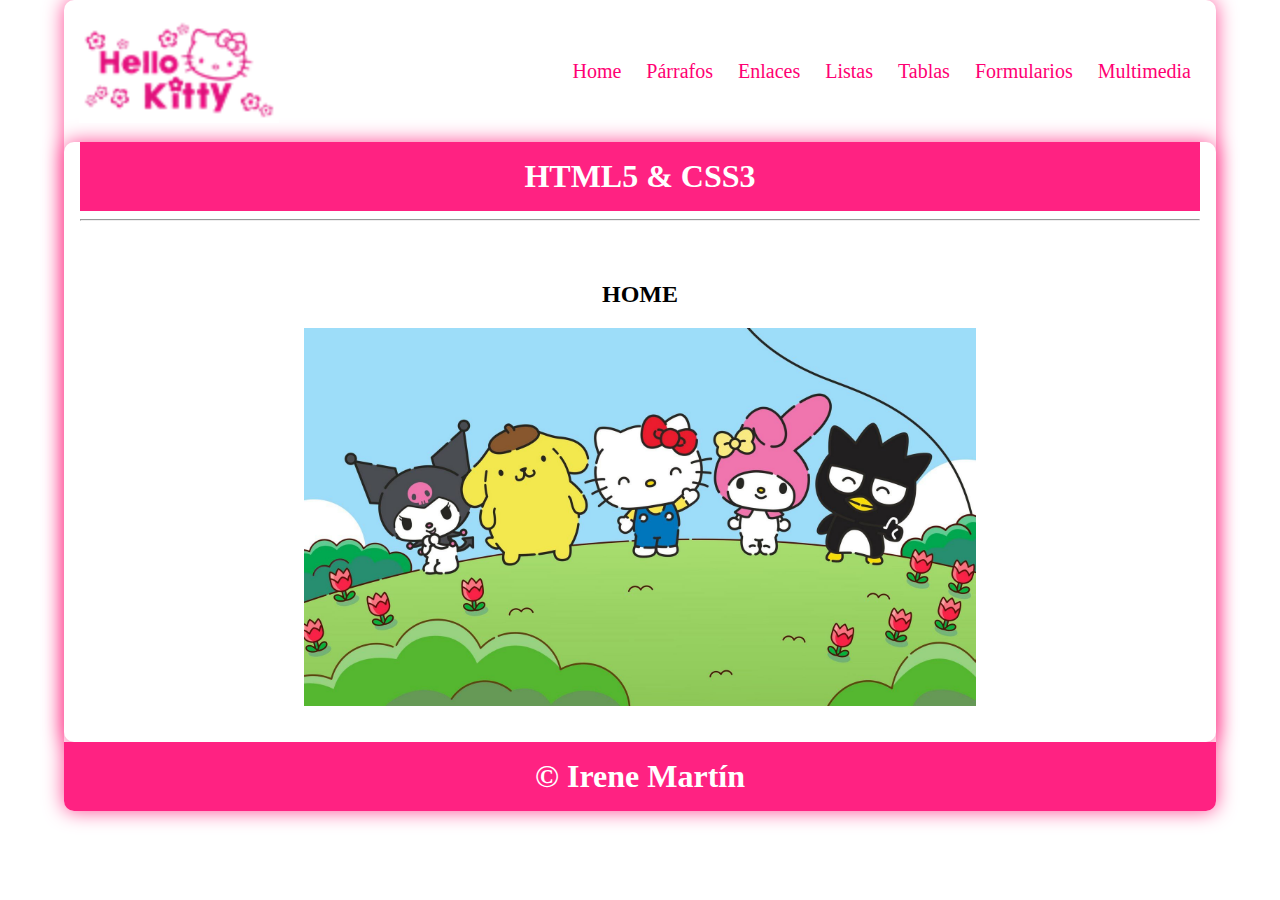
<file: index.html>
<!DOCTYPE html>
<html lang="en">

<head>
    <meta charset="UTF-8">
    <meta name="viewport" content="width=device-width, initial-scale=1.0">
    <title>Curso HTML5-CSS3</title>
    <link rel="stylesheet" href="css/style.css">
</head>

<body>
    <div class="container shadow">
        <header>
            <div class="row align-items-center">
                <div class="col-3"><img src="img/376-3767844_hello-kitty-logo-png-transparent-png.png" alt="logo" width="200"></div>
                <div class="col-9">
                    <span id="btnmenu" onclick="opendrawer()">&#9776;</span>
                    <nav id="menu">
                        <ul class="text-right">
                            <li>
                                <a href="index.html">
                                    Home
                                </a>
                            </li>
                            <li>
                                <a href="parrafos.html">
                                    Párrafos
                                </a>
                            </li>
                            <li>
                                <a href="enlaces.html">
                                    Enlaces
                                </a>
                            </li>
                            <li>
                                <a href="listas.html">
                                    Listas
                                </a>
                            </li>
                            <li>
                                <a href="tablas.html">
                                    Tablas
                                </a>
                            </li>
                            <li>
                                <a href="formularios.html">
                                    Formularios
                                </a>
                            </li>
                            <li>
                                <a href="multimedia.html">
                                    Multimedia
                                </a>
                            </li>
                        </ul>
                    </nav>
                </div>
            </div>


        </header>
        <main class="shadow">
            <div class="px-3">
                <h1 class="text-center bg-azul-o text-white py-3">HTML5 & CSS3</h1>
            </div>
            <div class="px-3">
                <hr>
            </div>
            <div class="p-3">
                <div id="home" class="py-3">
                    <h2 class="text-center">HOME</h2>
                    <center><img src="img/12e36dbe132167d9035ef509cd170117.jpg" alt="centerd-image" width="60%"></center>
                </div>
            </div>

        </main>
        <footer>
            <h1 class="bg-azul-o text-center text-white py-3">&copy; Irene Martín</h1>
        </footer>
    </div>
    <script>
        function opendrawer() {
            document.getElementById('menu').style.display = 'block';
            document.getElementById('menu').style.witdh = '100%';
        }
    </script>
</body>

</html>
</file>
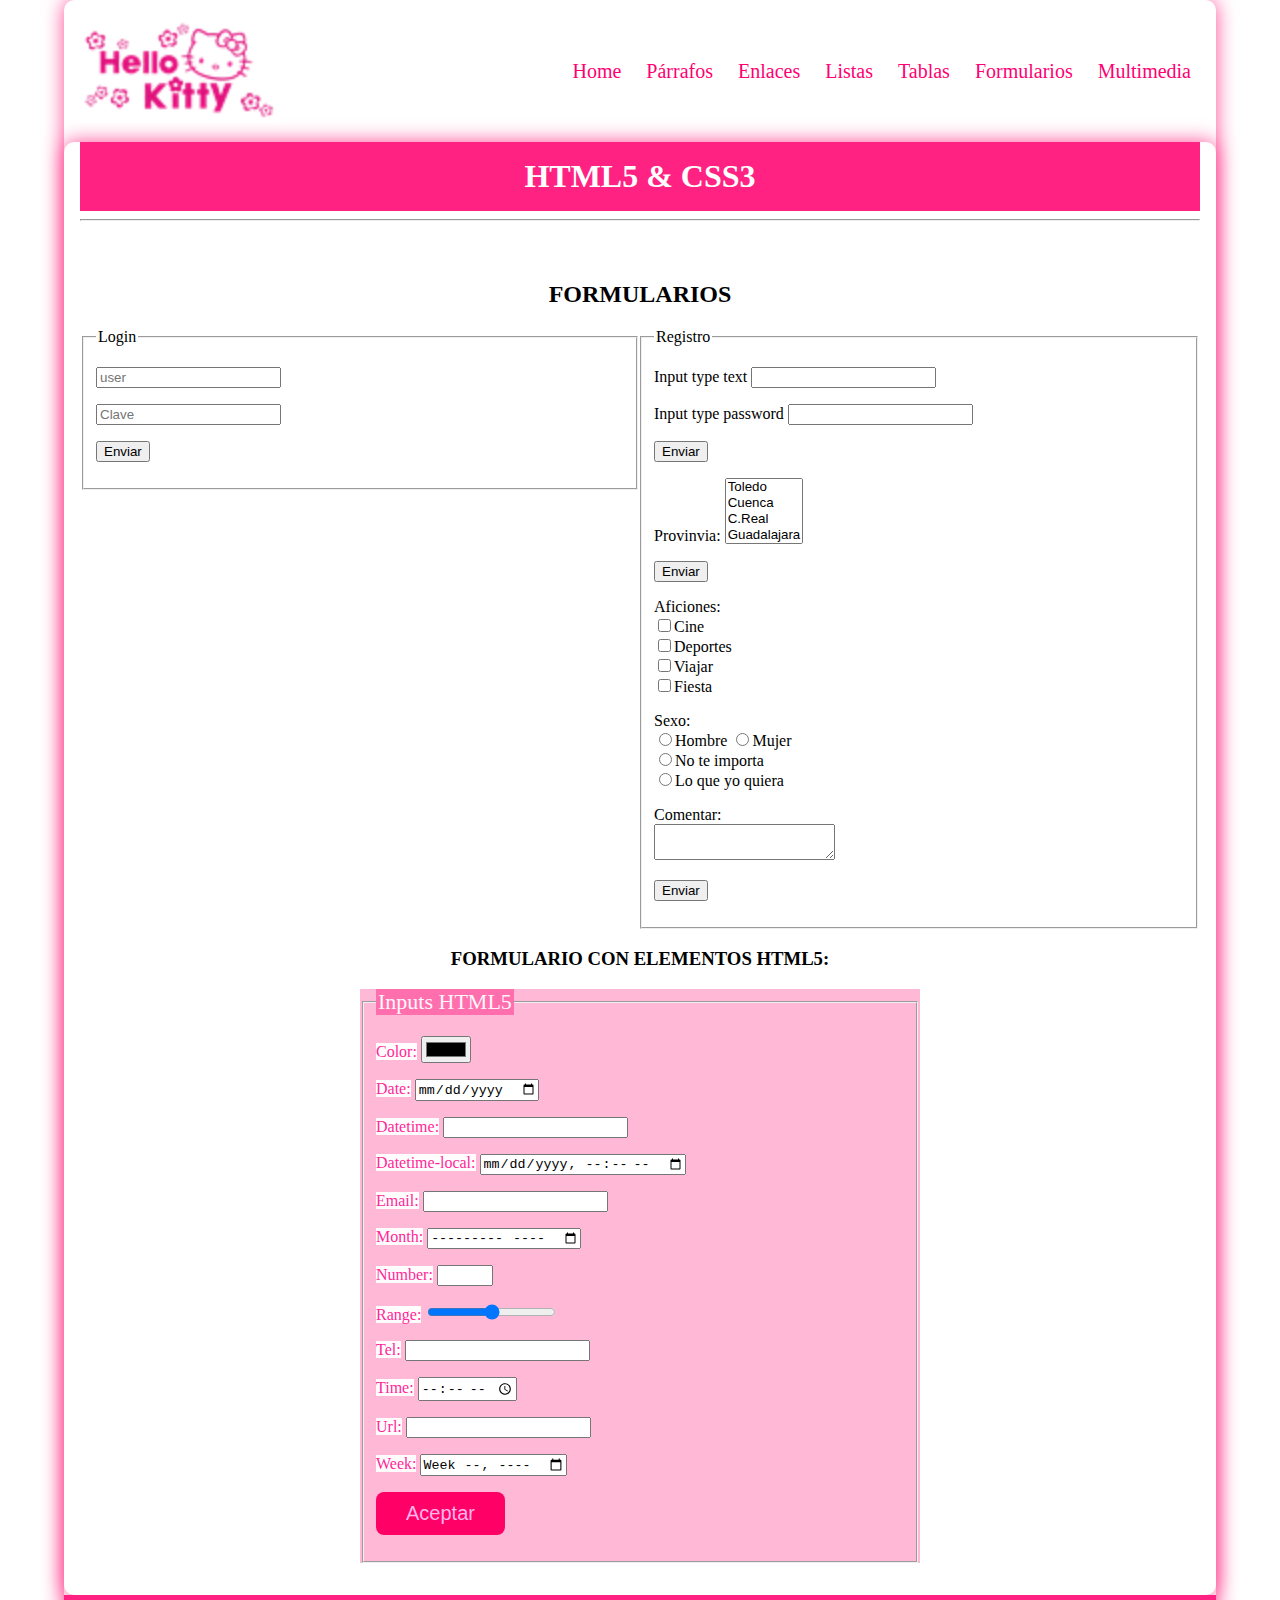
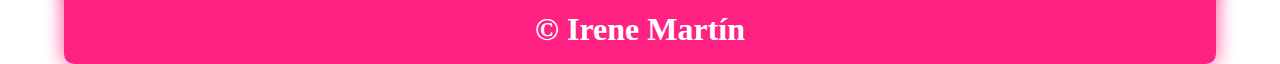
<file: formularios.html>
<!DOCTYPE html>
<html lang="en">

<head>
    <meta charset="UTF-8">
    <meta name="viewport" content="width=device-width, initial-scale=1.0">
    <title>Curso HTML5-CSS3</title>
    <link rel="stylesheet" href="css/style.css">
</head>

<body>
    <div class="container shadow">
        <header>
            <div class="row align-items-center">
                <div class="col-3"><img src="img/376-3767844_hello-kitty-logo-png-transparent-png.png" alt="logo" width="200"></div>
                <div class="col-9">
                    <span id="btnmenu" onclick="opendrawer()">&#9776;</span>
                    <nav id="menu">
                        <ul class="text-right">
                            <li>
                                <a href="index.html">
                                    Home
                                </a>
                            </li>
                            <li>
                                <a href="parrafos.html">
                                    Párrafos
                                </a>
                            </li>
                            <li>
                                <a href="enlaces.html">
                                    Enlaces
                                </a>
                            </li>
                            <li>
                                <a href="listas.html">
                                    Listas
                                </a>
                            </li>
                            <li>
                                <a href="tablas.html">
                                    Tablas
                                </a>
                            </li>
                            <li>
                                <a href="formularios.html">
                                    Formularios
                                </a>
                            </li>
                            <li>
                                <a href="multimedia.html">
                                    Multimedia
                                </a>
                            </li>
                        </ul>
                    </nav>
                </div>
            </div>


        </header>
        <main class="shadow">
            <div class="px-3">
                <h1 class="text-center bg-azul-o text-white py-3">HTML5 & CSS3</h1>
            </div>
            <div class="px-3">
                <hr>
            </div>
            <div class="p-3">
                <div id="formularios" class="py-3">
                    <h2 class="text-center">FORMULARIOS</h2>
                    <form action="#" method="get" class="formlogin">
                        
                        <fieldset>
                            <legend>Login</legend>
                            <p>
                                
                                <input type="text" name="user" id="" placeholder="user">
                            </p>
                             <p>

                                <input type="password" name="pass" id="" placeholder="Clave">
                                
                            </p>
                            <p>
                                <input type="submit" value="Enviar">
                            
                            </p>
                        </fieldset>
                    </form>
                    <form action="#" method="get" class="formregister">
                        <fieldset>
                            <legend>Registro</legend>
                            <p>
                                <label for="">Input type text</label>
                                <input type="text" name="user" id="">
                            </p>
                             <p>
                                <label for="">Input type password</label>
                                <input type="password" name="pass" id="">
                                
                            </p>
                            <p>
                                <input type="submit" value="Enviar">
                            
                            </p>
                            <p>
                                <label for="">Provinvia:</label>
                                <select name="provincia" id="" multiple>
                                <option value="1">Toledo</option>
                                <option value="2">Cuenca</option>
                                <option value="3">C.Real</option>
                                <option value="4">Guadalajara</option>
                                <option value="5">Albacete</option>
                                </select>
                            </p>
                            <p>
                                <input type="submit" value="Enviar">
                            </p>
                            <p>
                                <label for="">Aficiones:</label><br/>
                                <input type="checkbox" name="cine" id="">Cine<br/>
                                <input type="checkbox" name="deportes" id="">Deportes<br/>
                                <input type="checkbox" name="viajar" id="">Viajar<br/>
                                <input type="checkbox" name="fiesta" id="">Fiesta<br/>
                            </p>
                            <p>
                                <label for="">Sexo:</label><br/>
                                <input type="radio" name="Sexo" id="">Hombre 
                                <input type="radio" name="Sexo" id="">Mujer<br/>
                                <input type="radio" name="Sexo" id="">No te importa<br/>
                                <input type="radio" name="Sexo" id="">Lo que yo quiera<br/>
                            </p>
                            <p>
                                <label for="">Comentar:</label><br/>
                                <textarea name="comment" id=""></textarea>
                            </p>
                            <p>
                                <input type="submit" value="Enviar">
                            </p>

                        </fieldset>

                    </form>
                    <div class="cb"></div>
                    <h3 class="text-center">FORMULARIO CON ELEMENTOS HTML5:</h3>
                    <form action="kk.php" method="post" class="formhtml5">
                        <fieldset>
                            <legend>Inputs HTML5</legend>
                            <p><label for="">Color:</label> <input type="color" name="color" id=""></p>
                            <p><label for="">Date:</label> <input type="date" name="date" id=""></p>
                            <p><label for="">Datetime:</label> <input type="datetime" name="datetime" id=""></p>
                            <p><label for="">Datetime-local:</label> <input type="datetime-local" name="datetime-local"
                                    id=""></p>
                            <p><label for="">Email:</label> <input type="email" name="email" id=""></p>
                            <p><label for="">Month:</label> <input type="month" name="month" id=""></p>
                            <p><label for="">Number:</label> <input type="number" name="number" id="" step="2" min="10"
                                    max="30"></p>
                            <p><label for="">Range:</label> <input type="range" name="range" id="" step="2" min="10"
                                    max="30"></p>
                            <p><label for="">Tel:</label> <input type="tel" name="tel" id=""></p>
                            <p><label for="">Time:</label> <input type="time" name="time" id=""></p>
                            <p><label for="">Url:</label> <input type="url" name="url" id=""></p>
                            <p><label for="">Week:</label> <input type="week" name="week" id=""></p>
                            <p><input type="submit" value="Aceptar" id="" class="btn btn-green"></p>
                        </fieldset>
                    </form>



                    <div class="cb"></div>
                    
                </div>
            </div>

        </main>
        <footer>
            <h1 class="bg-azul-o text-center text-white py-3">&copy; Irene Martín</h1>
        </footer>
    </div>
    <script>
        function opendrawer() {
            document.getElementById('menu').style.display = 'block';
            document.getElementById('menu').style.witdh = '100%';
        }
    </script>
</body>

</html>
</file>
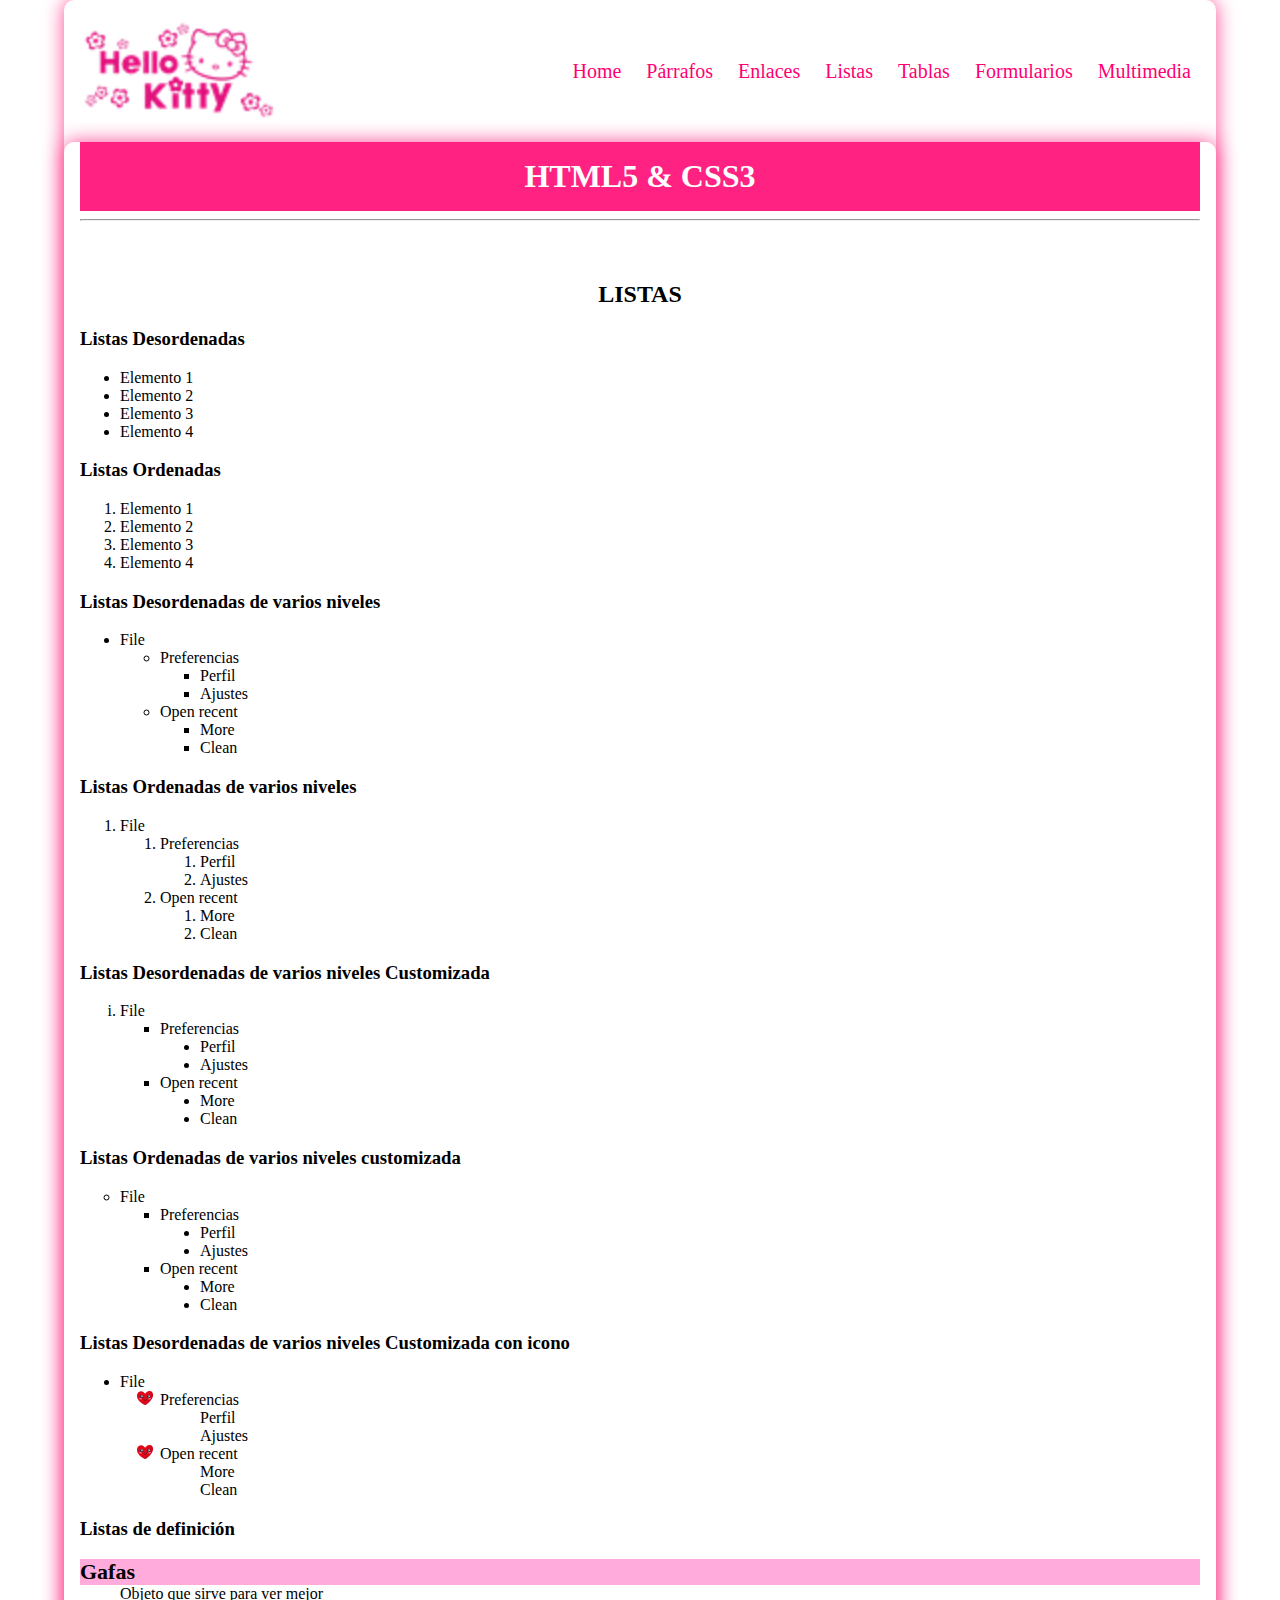
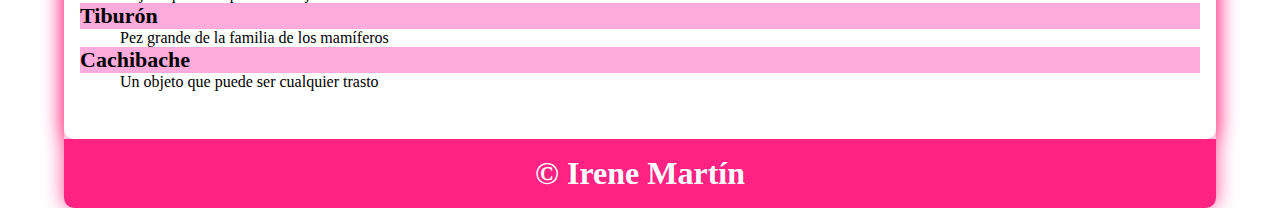
<file: listas.html>
<!DOCTYPE html>
<html lang="en">

<head>
    <meta charset="UTF-8">
    <meta name="viewport" content="width=device-width, initial-scale=1.0">
    <title>Curso HTML5-CSS3</title>
    <link rel="stylesheet" href="css/style.css">
</head>

<body>
    <div class="container shadow">
        <header>
            <div class="row align-items-center">
                <div class="col-3"><img src="img/376-3767844_hello-kitty-logo-png-transparent-png.png" alt="logo" width="200"></div>
                <div class="col-9">
                    <span id="btnmenu" onclick="opendrawer()">&#9776;</span>
                    <nav id="menu">
                        <ul class="text-right">
                            <li>
                                <a href="index.html">
                                    Home
                                </a>
                            </li>
                            <li>
                                <a href="parrafos.html">
                                    Párrafos
                                </a>
                            </li>
                            <li>
                                <a href="enlaces.html">
                                    Enlaces
                                </a>
                            </li>
                            <li>
                                <a href="listas.html">
                                    Listas
                                </a>
                            </li>
                            <li>
                                <a href="tablas.html">
                                    Tablas
                                </a>
                            </li>
                            <li>
                                <a href="formularios.html">
                                    Formularios
                                </a>
                            </li>
                            <li>
                                <a href="multimedia.html">
                                    Multimedia
                                </a>
                            </li>
                        </ul>
                    </nav>
                </div>
            </div>


        </header>
        <main class="shadow">
            <div class="px-3">
                <h1 class="text-center bg-azul-o text-white py-3">HTML5 & CSS3</h1>
            </div>
            <div class="px-3">
                <hr>
            </div>
            <div class="p-3">
                <div id="listas" class="py-3">
                    <h2 class="text-center">LISTAS</h2>
                    <h3>Listas Desordenadas</h3>
                    <ul>
                        <li>Elemento 1</li>
                        <li>Elemento 2</li>
                        <li>Elemento 3</li>
                        <li>Elemento 4</li>
                    </ul>
                    <h3>Listas Ordenadas</h3>
                    <ol>
                        <li>Elemento 1</li>
                        <li>Elemento 2</li>
                        <li>Elemento 3</li>
                        <li>Elemento 4</li>
                    </ol>
                    <h3>Listas Desordenadas de varios niveles</h3>
                    <ul>
                        <li>File
                            <ul>
                                <li>Preferencias
                                    <ul>
                                        <li>Perfil</li>
                                        <li>Ajustes</li>
                                    </ul>
                                </li>
                                <li>Open recent
                                    <ul>
                                        <li>More</li>
                                        <li>Clean</li>
                                    </ul>
                                </li>
                            </ul>
                        </li>
                    </ul>
                    <h3>Listas Ordenadas de varios niveles</h3>
                    <ol>
                        <li>File
                            <ol>
                                <li>Preferencias
                                    <ol>
                                        <li>Perfil</li>
                                        <li>Ajustes</li>
                                    </ol>
                                </li>
                                <li>Open recent
                                    <ol>
                                        <li>More</li>
                                        <li>Clean</li>
                                    </ol>
                                </li>
                            </ol>
                        </li>
                    </ol>
                    <h3>Listas Desordenadas de varios niveles Customizada</h3>
                    <ul class="customdes">
                        <li>File
                            <ul>
                                <li>Preferencias
                                    <ul>
                                        <li>Perfil</li>
                                        <li>Ajustes</li>
                                    </ul>
                                </li>
                                <li>Open recent
                                    <ul>
                                        <li>More</li>
                                        <li>Clean</li>
                                    </ul>
                                </li>
                            </ul>
                        </li>
                    </ul>
                    <h3>Listas Ordenadas de varios niveles customizada</h3>
                    <ol class="customord">
                        <li>File
                            <ol>
                                <li>Preferencias
                                    <ol>
                                        <li>Perfil</li>
                                        <li>Ajustes</li>
                                    </ol>
                                </li>
                                <li>Open recent
                                    <ol>
                                        <li>More</li>
                                        <li>Clean</li>
                                    </ol>
                                </li>
                            </ol>
                        </li>
                    </ol>
                    <h3>Listas Desordenadas de varios niveles Customizada con icono</h3>
                    <ul class="customico">
                        <li>File
                            <ul>
                                <li>Preferencias
                                    <ul>
                                        <li>Perfil</li>
                                        <li>Ajustes</li>
                                    </ul>
                                </li>
                                <li>Open recent
                                    <ul>
                                        <li>More</li>
                                        <li>Clean</li>
                                    </ul>
                                </li>
                            </ul>
                        </li>
                    </ul>
                    <h3>Listas de definición</h3>
                    <dl class="listadefcustom">
                        <dt> Gafas</dt>
                        <dd>Objeto que sirve para ver mejor</dd>
                        <dt>Tiburón</dt>
                        <dd>Pez grande de la familia de los mamíferos</dd>
                        <dt>Cachibache</dt>
                        <dd>Un objeto que puede ser cualquier trasto</dd>
                    </dl>

           
                </div>
            </div>


        </main>
        <footer>
            <h1 class="bg-azul-o text-center text-white py-3">&copy; Irene Martín</h1>
        </footer>
    </div>
    <script>
        function opendrawer() {
            document.getElementById('menu').style.display = 'block';
            document.getElementById('menu').style.witdh = '100%';
        }
    </script>
</body>

</html>
</file>
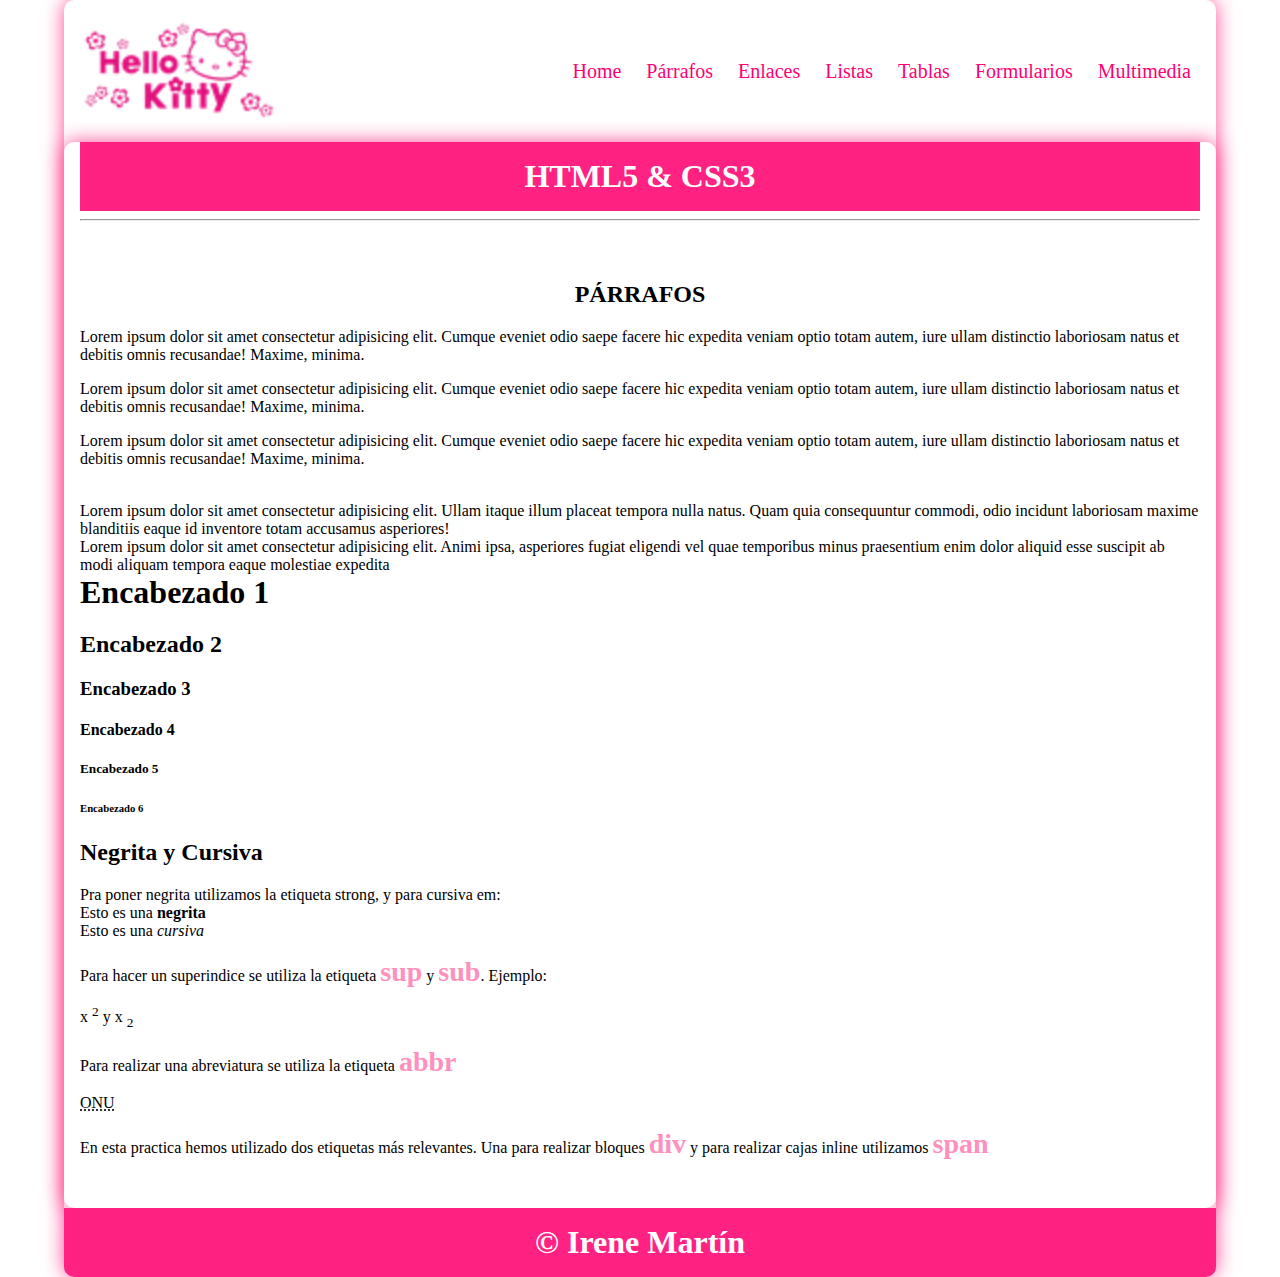
<file: parrafos.html>
<!DOCTYPE html>
<html lang="en">

<head>
    <meta charset="UTF-8">
    <meta name="viewport" content="width=device-width, initial-scale=1.0">
    <title>Curso HTML5-CSS3</title>
    <link rel="stylesheet" href="css/style.css">
</head>

<body>
    <div class="container shadow">
        <header>
            <div class="row align-items-center">
                <div class="col-3"><img src="img/376-3767844_hello-kitty-logo-png-transparent-png.png" alt="logo" width="200"></div>
                <div class="col-9">
                    <span id="btnmenu" onclick="opendrawer()">&#9776;</span>
                    <nav id="menu">
                        <ul class="text-right">
                            <li>
                                <a href="index.html">
                                    Home
                                </a>
                            </li>
                            <li>
                                <a href="parrafos.html">
                                    Párrafos
                                </a>
                            </li>
                            <li>
                                <a href="enlaces.html">
                                    Enlaces
                                </a>
                            </li>
                            <li>
                                <a href="listas.html">
                                    Listas
                                </a>
                            </li>
                            <li>
                                <a href="tablas.html">
                                    Tablas
                                </a>
                            </li>
                            <li>
                                <a href="formularios.html">
                                    Formularios
                                </a>
                            </li>
                            <li>
                                <a href="multimedia.html">
                                    Multimedia
                                </a>
                            </li>
                        </ul>
                    </nav>
                </div>
            </div>


        </header>
        <main class="shadow">
            <div class="px-3">
                <h1 class="text-center bg-azul-o text-white py-3">HTML5 & CSS3</h1>
            </div>
            <div class="px-3">
                <hr>
            </div>
            <div class="p-3">
                <div id="parrafos" class="py-3">
                    <h2 class="text-center">PÁRRAFOS</h2>
                    <p>Lorem ipsum dolor sit amet consectetur adipisicing elit. Cumque eveniet odio saepe facere hic
                        expedita veniam optio totam autem, iure ullam distinctio laboriosam natus et debitis omnis
                        recusandae! Maxime, minima.</p>
                    <p>Lorem ipsum dolor sit amet consectetur adipisicing elit. Cumque eveniet odio saepe facere hic
                        expedita veniam optio totam autem, iure ullam distinctio laboriosam natus et debitis omnis
                        recusandae! Maxime, minima.</p>
                    <p>Lorem ipsum dolor sit amet consectetur adipisicing elit. Cumque eveniet odio saepe facere hic
                        expedita veniam optio totam autem, iure ullam distinctio laboriosam natus et debitis omnis
                        recusandae! Maxime, minima.</p><Br />Lorem ipsum dolor sit amet consectetur adipisicing elit.
                    Ullam itaque illum placeat tempora nulla natus. Quam quia consequuntur commodi, odio incidunt
                    laboriosam maxime blanditiis eaque id inventore totam accusamus asperiores!</Br />Lorem ipsum dolor
                    sit amet consectetur adipisicing elit. Animi ipsa, asperiores fugiat eligendi vel quae temporibus
                    minus praesentium enim dolor aliquid esse suscipit ab modi aliquam tempora eaque molestiae expedita
                    <h1>Encabezado 1</h1>
                    <h2>Encabezado 2</h2>
                    <h3>Encabezado 3</h3>
                    <h4>Encabezado 4</h4>
                    <h5>Encabezado 5</h5>
                    <h6>Encabezado 6</h6>
                    <h2>Negrita y Cursiva</h2>
                    <p>Pra poner negrita utilizamos la etiqueta strong, y para cursiva em: <br />
                        Esto es una <strong>negrita</strong><br />
                        Esto es una <em>cursiva</em>
                    </p>
                    <p>Para hacer un superindice se utiliza la etiqueta <span class="etiqueta">sup</span> y <span
                            class="etiqueta">sub</span>. Ejemplo:</p>
                    <p>x <sup>2</sup> y x <sub>2</sub></p>
                    <p>Para realizar una abreviatura se utiliza la etiqueta <span class="etiqueta">abbr</span></p>
                    <abbr title="Organizacion de las naciones unidas">ONU</abbr>
                    <p>En esta practica hemos utilizado dos etiquetas más relevantes. Una para realizar bloques <span
                            class="etiqueta">div</span> y para realizar cajas inline utilizamos <span
                            class="etiqueta">span</span> </p>





                    <div>


                    </div>



        </main>
        <footer>
            <h1 class="bg-azul-o text-center text-white py-3">&copy; Irene Martín</h1>
        </footer>
    </div>
    <script>
        function opendrawer() {
            document.getElementById('menu').style.display = 'block';
            document.getElementById('menu').style.witdh = '100%';
        }
    </script>
</body>

</html>
</file>
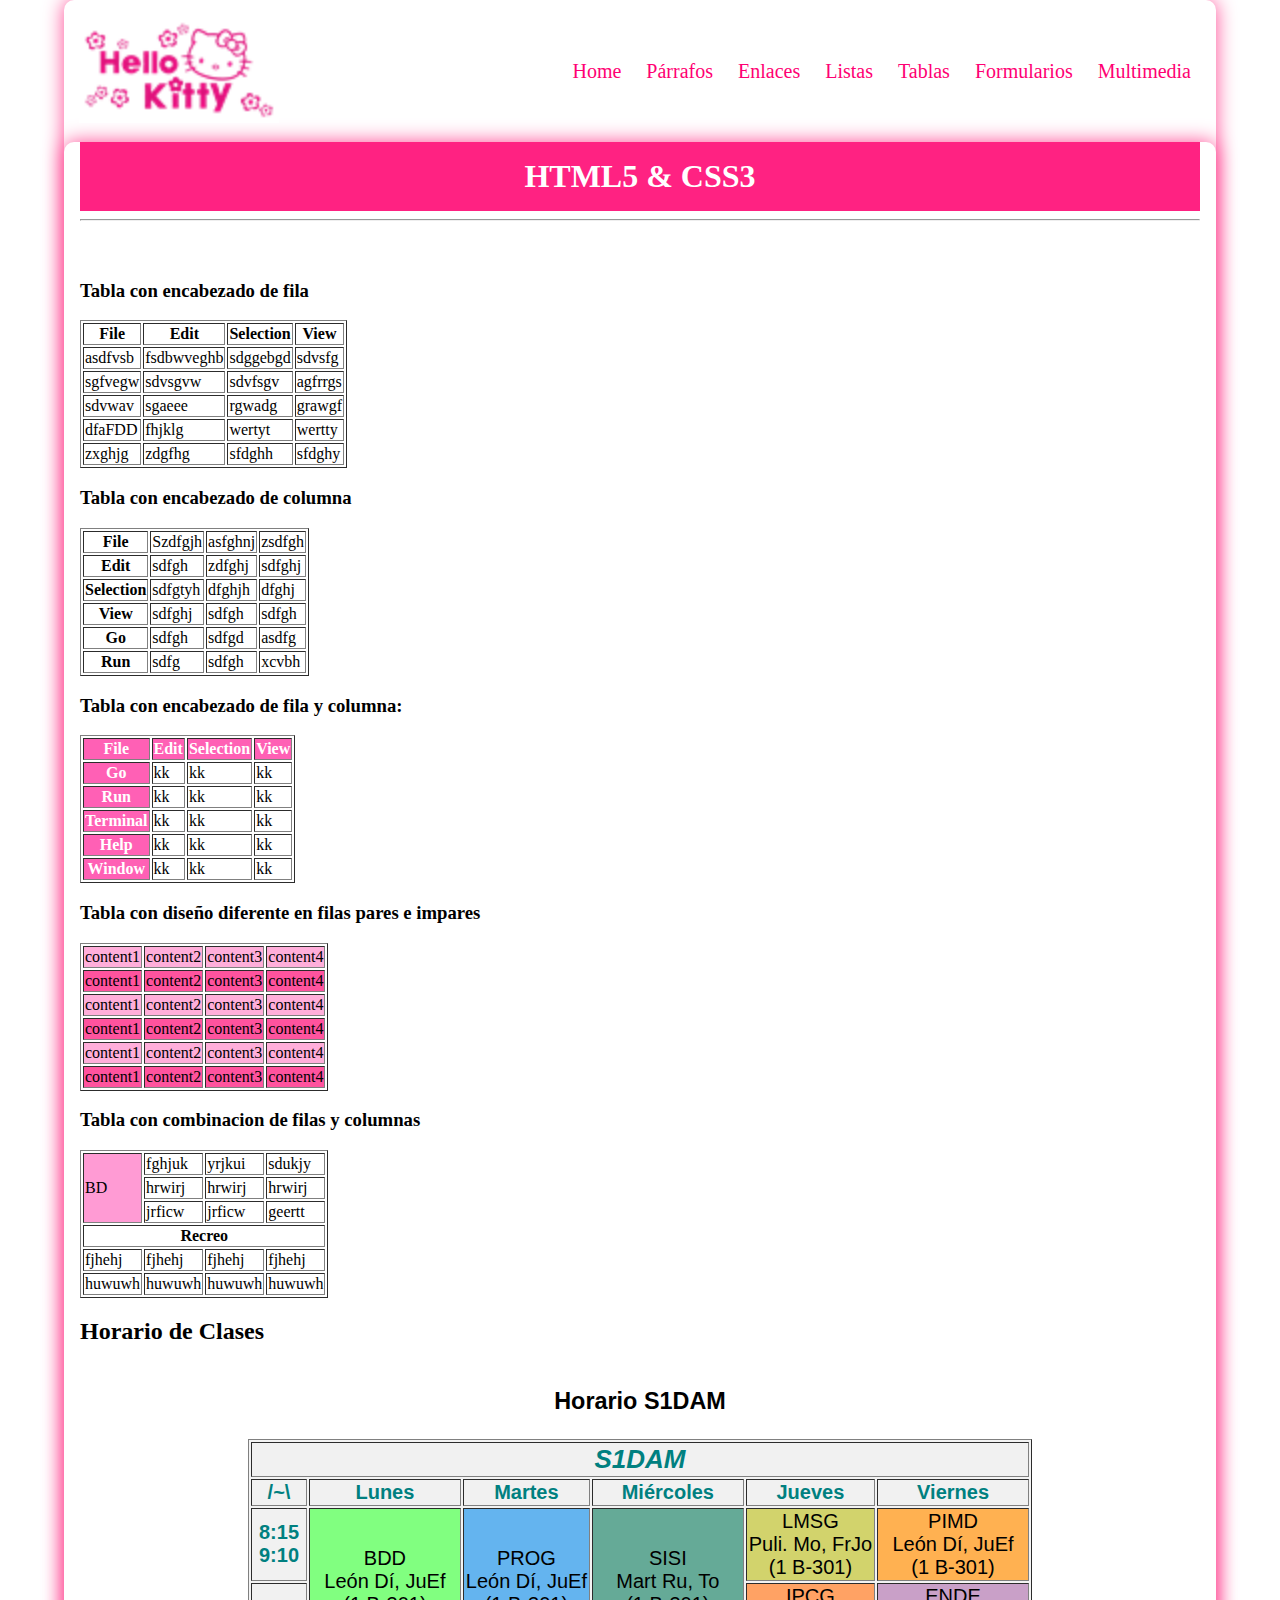
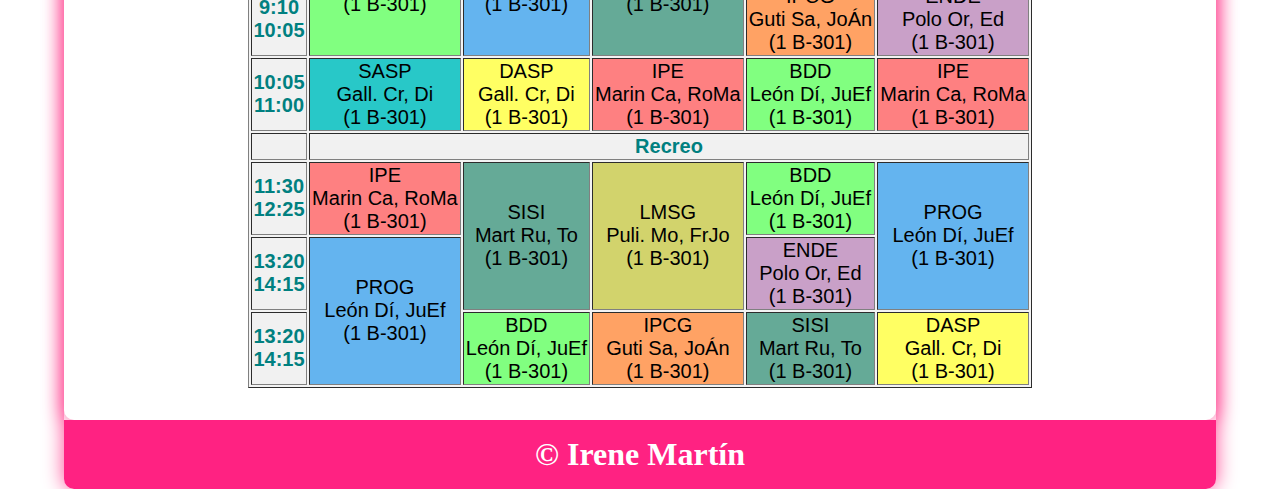
<file: tablas.html>
<!DOCTYPE html>
<html lang="en">

<head>
    <meta charset="UTF-8">
    <meta name="viewport" content="width=device-width, initial-scale=1.0">
    <title>Curso HTML5-CSS3</title>
    <link rel="stylesheet" href="css/style.css">
</head>

<body>
    <div class="container shadow">
        <header>
            <div class="row align-items-center">
                <div class="col-3"><img src="img/376-3767844_hello-kitty-logo-png-transparent-png.png" alt="logo" width="200"></div>
                <div class="col-9">
                    <span id="btnmenu" onclick="opendrawer()">&#9776;</span>
                    <nav id="menu">
                        <ul class="text-right">
                            <li>
                                <a href="index.html">
                                    Home
                                </a>
                            </li>
                            <li>
                                <a href="parrafos.html">
                                    Párrafos
                                </a>
                            </li>
                            <li>
                                <a href="enlaces.html">
                                    Enlaces
                                </a>
                            </li>
                            <li>
                                <a href="listas.html">
                                    Listas
                                </a>
                            </li>
                            <li>
                                <a href="tablas.html">
                                    Tablas
                                </a>
                            </li>
                            <li>
                                <a href="formularios.html">
                                    Formularios
                                </a>
                            </li>
                            <li>
                                <a href="multimedia.html">
                                    Multimedia
                                </a>
                            </li>
                        </ul>
                    </nav>
                </div>
            </div>


        </header>
        <main class="shadow">
            <div class="px-3">
                <h1 class="text-center bg-azul-o text-white py-3">HTML5 & CSS3</h1>
            </div>
            <div class="px-3">
                <hr>
            </div>
            <div class="p-3">
                <div id="tablas" class="py-3">
                    <h3>Tabla con encabezado de fila</h3>
                    <table border="1">
                        <tr>
                            <th>File</th>
                            <th>Edit</th>
                            <th>Selection</th>
                            <th>View</th>
                        </tr>
                        <tr>
                            <td>asdfvsb</td>
                            <td>fsdbwveghb</td>
                            <td>sdggebgd</td>
                            <td>sdvsfg</td>
                        </tr>
                        <tr>
                            <td>sgfvegw</td>
                            <td>sdvsgvw</td>
                            <td>sdvfsgv</td>
                            <td>agfrrgs</td>
                        </tr>
                        <tr>
                            <td>sdvwav</td>
                            <td>sgaeee</td>
                            <td>rgwadg</td>
                            <td>grawgf</td>
                        </tr>
                        <tr>
                            <td>dfaFDD</td>
                            <td>fhjklg</td>
                            <td>wertyt</td>
                            <td>wertty</td>
                        </tr>
                        <tr>
                            <td>zxghjg</td>
                            <td>zdgfhg</td>
                            <td>sfdghh</td>
                            <td>sfdghy</td>
                        </tr>
                    </table>
                    <h3>Tabla con encabezado de columna</h3>
                    <table border="1">
                        <tr>
                            <th>File</th>
                            <td>Szdfgjh</td>
                            <td>asfghnj</td>
                            <td>zsdfgh</td>
                        </tr>
                        <tr>
                            <th>Edit</th>
                            <td>sdfgh</td>
                            <td>zdfghj</td>
                            <td>sdfghj</td>
                        </tr>
                        <tr>
                            <th>Selection</th>
                            <td>sdfgtyh</td>
                            <td>dfghjh</td>
                            <td>dfghj</td>
                        </tr>
                        <tr>
                            <th>View</th>
                            <td>sdfghj</td>
                            <td>sdfgh</td>
                            <td>sdfgh</td>
                        </tr>
                        <tr>
                            <th>Go</th>
                            <td>sdfgh</td>
                            <td>sdfgd</td>
                            <td>asdfg</td>
                        </tr>
                        <tr>
                            <th>Run</th>
                            <td>sdfg</td>
                            <td>sdfgh</td>
                            <td>xcvbh</td>
                        </tr>
                    </table>
                    <h3>Tabla con encabezado de fila y columna:</h3>
                    <table border="1" class="tablafc">
                        <tr>
                            <th>File</th>
                            <th>Edit</th>
                            <th>Selection</th>
                            <th>View</th>
                        </tr>
                        <tr>
                            <th>Go</th>
                            <td>kk</td>
                            <td>kk</td>
                            <td>kk</td>
                        </tr>
                        <tr>
                            <th>Run</th>
                            <td>kk</td>
                            <td>kk</td>
                            <td>kk</td>
                        </tr>
                        <tr>
                            <th>Terminal</th>
                            <td>kk</td>
                            <td>kk</td>
                            <td>kk</td>
                        </tr>
                        <tr>
                            <th>Help</th>
                            <td>kk</td>
                            <td>kk</td>
                            <td>kk</td>
                        </tr>
                        <tr>
                            <th>Window</th>
                            <td>kk</td>
                            <td>kk</td>
                            <td>kk</td>
                        </tr>
                    </table>
                    <h3>Tabla con diseño diferente en filas pares e impares</h3>
                    <table border="1" class="striped">
                        <tr>
                            <td>content1</td>
                            <td>content2</td>
                            <td>content3</td>
                            <td>content4</td>
                        </tr>
                        <tr>
                            <td>content1</td>
                            <td>content2</td>
                            <td>content3</td>
                            <td>content4</td>
                        </tr>
                        <tr>
                            <td>content1</td>
                            <td>content2</td>
                            <td>content3</td>
                            <td>content4</td>
                        </tr>
                        <tr>
                            <td>content1</td>
                            <td>content2</td>
                            <td>content3</td>
                            <td>content4</td>
                        </tr>
                        <tr>
                            <td>content1</td>
                            <td>content2</td>
                            <td>content3</td>
                            <td>content4</td>
                        </tr>
                        <tr>
                            <td>content1</td>
                            <td>content2</td>
                            <td>content3</td>
                            <td>content4</td>
                        </tr>
                    </table>

                    <h3>Tabla con combinacion de filas y columnas</h3>
                    <table border="1">
                        <tr>
                            <td rowspan="3" class="lm">BD</td>
                            <td>fghjuk</td>
                            <td>yrjkui</td>
                            <td>sdukjy</td>
                        </tr>
                        <tr>
                            
                            <td>hrwirj</td>
                            <td>hrwirj</td>
                            <td>hrwirj</td>
                        </tr>
                        <tr>
                            <td>jrficw</td>
                            <td>jrficw</td>
                            <td>geertt</td>
                        </tr>
                        <tr>
                            <th colspan="4">Recreo</th>
                        </tr>
                        <tr>
                            <td>fjhehj</td>
                            <td>fjhehj</td>
                            <td>fjhehj</td>
                            <td>fjhehj</td>
                        </tr>
                        <tr>
                            <td>huwuwh</td>
                            <td>huwuwh</td>
                            <td>huwuwh</td>
                            <td>huwuwh</td>
                        </tr>
                    </table>
                    <p></p>
                    <h2>Horario de Clases</h2>

                    <table border="1" class="horario">
                        <caption>
                            <h3>Horario S1DAM</h3>
                        </caption>
                        <tr>
                            <th colspan="6" class="dam">S1DAM</th>
                        </tr>
                        <tr>
                            <th>/~\</th>
                            <th>Lunes</th>
                            <th>Martes</th>
                            <th>Miércoles</th>
                            <th>Jueves</th>
                            <th>Viernes</th>
                        </tr>
                        <tr>
                            <th>8:15<br />9:10</th>
                            <td rowspan="2" class="bdd">BDD<br>León Dí, JuEf<br>(1 B-301)</td>
                            <td rowspan="2" class="prog">PROG<br>León Dí, JuEf<br>(1 B-301)</td>
                            <td rowspan="2" class="sisi">SISI<br>Mart Ru, To<br>(1 B-301)</td>
                            <td class="lmsg">LMSG<br>Puli. Mo, FrJo<br>(1 B-301)</td>
                            <td class="pimd">PIMD<br>León Dí, JuEf<br>(1 B-301)</td>
                        </tr>
                        <tr>
                            <th>9:10<br />10:05</th>
                            <td class="ipcg">IPCG<br>Guti Sa, JoÁn<br>(1 B-301)</td>
                            <td class="ende">ENDE<br>Polo Or, Ed<br>(1 B-301)</td>
                        </tr>
                        <tr>
                            <th>10:05<br />11:00</th>
                            <td class="sasp">SASP<br>Gall. Cr, Di<br>(1 B-301)</td>
                            <td class="dasp">DASP<br>Gall. Cr, Di<br>(1 B-301)</td>
                            <td class="ipe">IPE<br>Marin Ca, RoMa<br>(1 B-301)</td>
                            <td class="bdd">BDD<br>León Dí, JuEf<br>(1 B-301)</td>
                            <td class="ipe">IPE<br>Marin Ca, RoMa<br>(1 B-301)</td>
                        </tr>
                        <tr>
                            <th></th>
                            <th colspan="6">Recreo</th>
                        </tr>
                        <tr>
                            <th>11:30<br />12:25</th>
                            <td class="ipe">IPE<br>Marin Ca, RoMa<br>(1 B-301)</td>
                            <td rowspan="2" class="sisi">SISI<br>Mart Ru, To<br>(1 B-301)</td>
                            <td rowspan="2" class="lmsg">LMSG<br>Puli. Mo, FrJo<br>(1 B-301)</td>
                            <td class="bdd">BDD<br>León Dí, JuEf<br>(1 B-301)</td>
                            <td rowspan="2" class="prog">PROG<br>León Dí, JuEf<br>(1 B-301)</td>
                        </tr>
                        <tr>
                            <th>13:20<br />14:15</th>
                            <td rowspan="2" class="prog">PROG<br>León Dí, JuEf<br>(1 B-301)</td>
                            <td class="ende">ENDE<br>Polo Or, Ed<br>(1 B-301)</td>
                        </tr>
                        <tr>
                            <th>13:20<br />14:15</th>
                            <td class="bdd">BDD<br>León Dí, JuEf<br>(1 B-301)</td>
                            <td class="ipcg">IPCG<br>Guti Sa, JoÁn<br>(1 B-301)</td>
                            <td class="sisi">SISI<br>Mart Ru, To<br>(1 B-301)</td>
                            <td class="dasp">DASP<br>Gall. Cr, Di<br>(1 B-301)</td>
                        </tr>
                    </table>
                    

                </div>
            </div>

        </main>
        <footer>
            <h1 class="bg-azul-o text-center text-white py-3">&copy; Irene Martín</h1>
        </footer>
    </div>
    <script>
        function opendrawer() {
            document.getElementById('menu').style.display = 'block';
            document.getElementById('menu').style.witdh = '100%';
        }
    </script>
</body>

</html>
</file>
<file: css/style.css>
body {
    margin: 0;
}

* {
    box-sizing: border-box;
    color: #000000;
}

/* For desktop: */
.container {
    width: 90%;
    margin: 0 auto;
}
/* For mobile: */
@media screen and (max-width: 1000px) {
    .container {
        width: 100%;
    }
}
/* For desktop: */
.row {
    display: flex;
    justify-content: space-between;
    align-items: center;
}
/* For mobile: */
@media screen and (max-width: 1000px) {
    .row {
        flex-wrap: wrap;
    }
}

.justify-content-between {
    justify-content: space-between;
}

.align-items-center {
    align-items: center;
}

/* For desktop: */
.col-1 {
    width: 8.33%;
}

.col-2 {
    width: 16.66%;
}

.col-3 {
    width: 15%;
}

.col-4 {
    width: 33.33%;
}

.col-5 {
    width: 41.66%;
}

.col-6 {
    width: 50%;
}

.col-7 {
    width: 58.33%;
}

.col-8 {
    width: 66.66%;
}

.col-9 {
    width: 75%;
}

.col-10 {
    width: 83.33%;
}

.col-11 {
    width: 91.66%;
}

.col-12 {
    width: 100%;
}

/* For mobile: */
@media only screen and (max-width: 1000px) {
    [class*="col-"] {
        width: 100%;
    }
}

/* For desktop: */
[class*="col-"] {
    padding: 15px;
}

.shadow {
    box-shadow: 0 0 20px rgb(255, 71, 147);
    border-radius: 10px;
}
nav ul{
    padding: 0;
    margin: 0;
    list-style-type: none;
}

nav li {
    display: inline;
    padding: 10px;
    font-size: 20px;
}
/* For mobile: */
@media screen and (max-width: 1000px) {
    nav li {
        display: flex;
        justify-content: center;
        font-size: 30px;
    }
    nav ul {
        background-color: rgb(255, 138, 200);
    }
}

nav li a {
    color: rgb(255, 0, 115);
}

nav li:hover {
    background-color:  rgb(255, 143, 182);
}

.text-right{
    text-align: right;
}

a {
    text-decoration: none;
}
.text-center {
    text-align: center;
}
.py-3 {
    padding: 16px 0;
}
.px-3 {
    padding: 0 16px;
}
.p-3 {
    padding: 16px;
}

.bg-azul-o {
    background-color: rgb(255, 34, 130);
}
.bg-azul-c {
    background-color: rgb(255, 134, 208);
}
.bg-orange {
    background-color: rgb(255, 125, 188);
}
.text-white {
    color: rgb(255, 255, 255);
}
.text-red {
    color: #ff9bd4;
    font-size: 30px;
    background-color: rgb(255, 208, 242);
}
footer h1 {
    border-bottom-left-radius: 10px;
}
footer h1 {
    border-bottom-right-radius: 10px;
}

h1 {
    margin: 0;
}

#btnmenu {
    font-size: 40px;
    display: none;
}
/* For mobile: */
@media screen and (max-width: 1000px) {
    #btnmenu {
        display: inline;
    }
    #menu{
        display: none;
    }
}
@media screen and (max-width: 1600px) and (min-width: 1000px)  {
    #menu{
        display: block;
    }
}
.etiqueta{ 
    color: rgb(255, 144, 190);
    font-size: 28px;
    font-weight: bold;
}
.atributo{
    color: rgb(255, 0, 149);
    font-size: 28px;
    font-weight: bold;
}
#enlaces {
    color: blue;
    text-decoration: underline;
    font-size: 24px;
}
#listas .customdes li{
    list-style-type: lower-roman;
}
#listas .customdes li li{
    list-style-type: square;
}
#listas .customdes li li li{
    list-style-type: disc;
}
#listas .customord li{
    list-style-type: circle;
}
#listas .customord li li{
    list-style-type: square;
}
#listas .customord li li li{
    list-style-type: disc;
}
#listas.customico li{
    list-style-type: decimal;
}
#listas .customico li li{
    list-style-image: url("../img/corazon.png");

}
#listas .customico li li li{
    list-style: none;
}
#listas .listadefcustom dt {
    background-color: rgb(255, 171, 220);
    color:black;
    font-size: 22px;
    font-weight: bold;
}
.tablafc th {
    background-color: rgb(255, 96, 181);
    color: rgb(255, 255, 255);
}
.striped tr:nth-child(even){
    background-color: rgb(255, 83, 158);
}
.striped tr:nth-child(odd){
    background-color: rgb(255, 174, 218);
}
.lm {
    background-color: #ff9bd4;
}
.horario {
    width: 80%;
    margin:  0 auto;
}
.formlogin{
    float: left;
    width: 50%;
}
.formregiter{
    float: right;
    width: 50%;
}
.cb{
    clear: both;
}
.formhtml5 {
    width: 50%;
    margin: 0 auto;
    background-color: rgb(255, 184, 213);
}
.formhtml5 legend {
    background-color: rgb(255, 111, 174);
    color: rgb(255, 247, 252);
    font-size: 22px;
}
.formhtml5 label {
    background-color: rgb(255, 252, 254);
    color: rgb(255, 40, 151);
    font-size: 16px;
}
.btn {
    border: 0;
    padding: 10px 30px;
    border-radius: 8px;
    font-size: 20px;
}
.btn-red {
    background-color: rgb(255, 4, 117);
    color: white;
}
.btn-green {
    background-color: rgb(255, 0, 102);
    color: rgb(255, 180, 234);
}
.horario {
    font-family: Arial, Helvetica, sans-serif;
    font-size: 20px;
    width: 70%;
    margin: 0 auto;
    text-align: center;
    background-color: #f0f0f0cf;
    color: #197f86;
}
.dam {
    font-size: 26px;
    font-style: italic;
    
}
.formato {
    color: #197f86;
}
table.horario td {
    color: black;
    
}
table.horario th{
    background-color: #f0f0f0cf;
    color: #008080;
}
.pimd {
    background-color: rgb(255, 177, 81);
}
.bdd {
    background-color: #81ff80;
}
.sasp {
    background-color: #28c8c8;
}
.dasp {
    background-color: #ffff63;
}
.prog {
    background-color: #64b4ef;
}
.sisi {
    background-color: #65aa97;
}
.lmsg {
    background-color: #d2d36c;
}
.ipcg {
    background-color: #ffa264;
}
.ende {
    background-color: #c9a0c8;
}
.ipe {
    background-color: #fe8081;
}

.col3 {
    width: 33.3%;
    float: left;
}
.col3 img {
    padding: 4px;
}
video {
    display: block;
    width: 50%;
    margin: 0 auto;
}
audio {
    display: block;
    margin: 0 auto;
}
.text-center {
    text-align: center;
}
</file>
